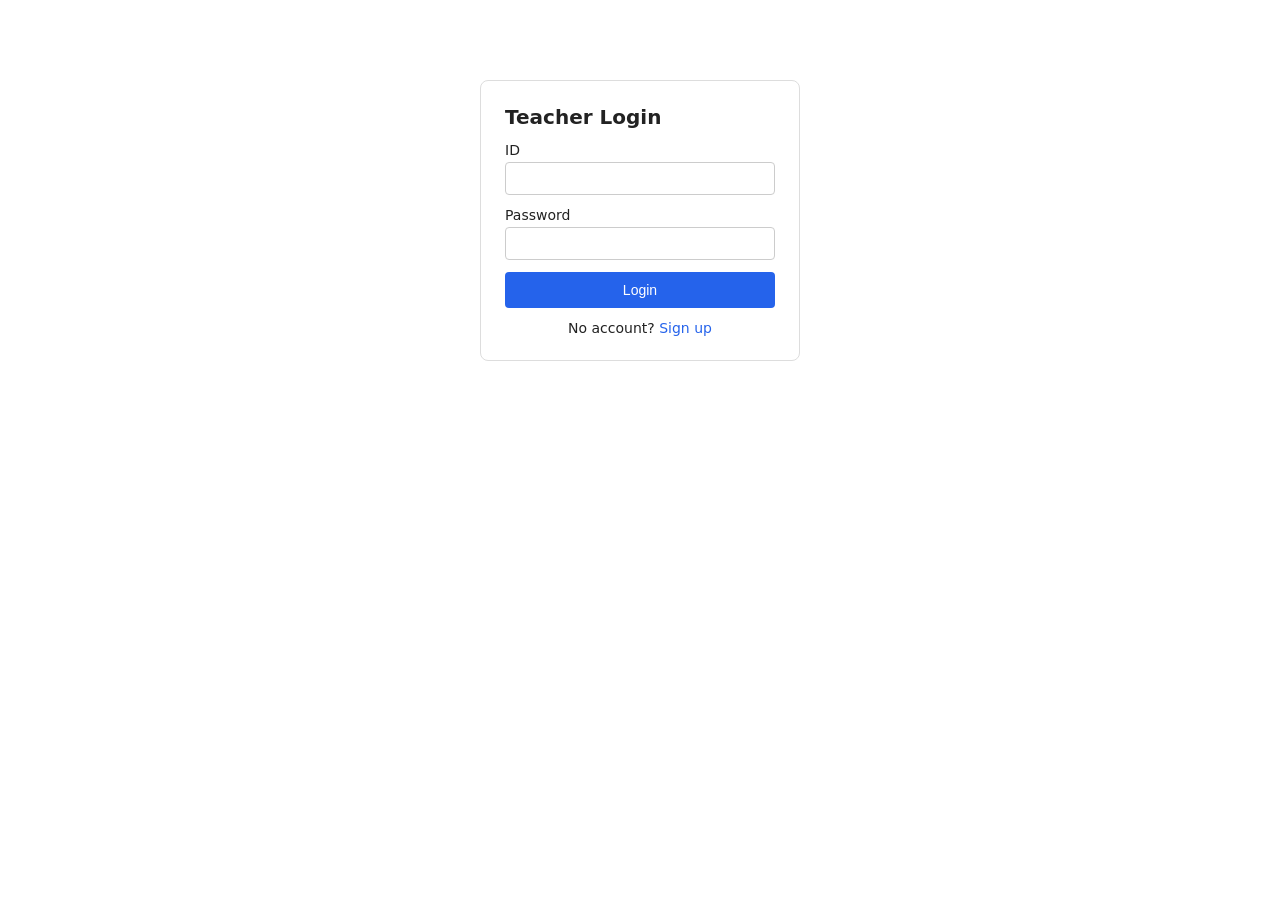
<file: frontend/index.html>
<!doctype html>
<html lang="en">
<head>
    <meta charset="utf-8">
    <title>Login</title>
    <link rel="stylesheet" href="style.css">
</head>
<body>
    <main class="login-box">
        <h1>Teacher Login</h1>
        <form id="login-form">
            <label>
                ID
                <input type="number" id="user_id" required>
            </label>
            <label>
                Password
                <input type="password" id="password" required>
            </label>
            <button type="submit">Login</button>
        </form>
        <p id="error" class="error"></p>
        <p class="auth-link">No account? <a href="register.html">Sign up</a></p>
    </main>

    <script src="app.js"></script>
    <script>
        const form = document.getElementById("login-form");
        const errorBox = document.getElementById("error");

        form.addEventListener("submit", async (event) => {
            event.preventDefault();
            errorBox.textContent = "";

            const user_id = Number(document.getElementById("user_id").value);
            const password = document.getElementById("password").value;

            const response = await fetch("/login", {
                method: "POST",
                headers: {"Content-Type": "application/json"},
                body: JSON.stringify({user_id, password}),
            });

            if (!response.ok) {
                errorBox.textContent = "Wrong ID or password";
                return;
            }

            const data = await response.json();
            localStorage.setItem("token", data.token);
            window.location.href = "dashboard.html";
        });
    </script>
</body>
</html>
</file>
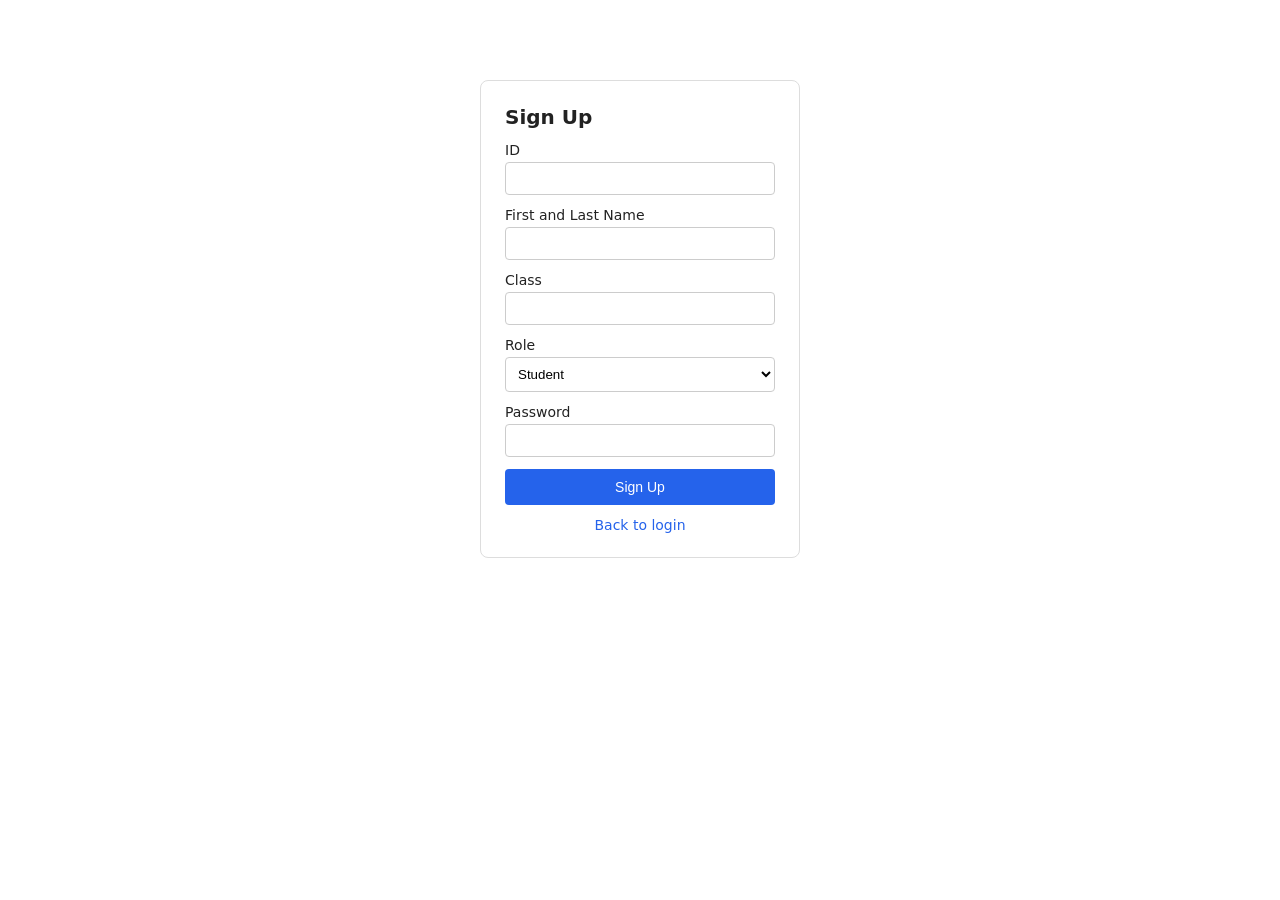
<file: frontend/register.html>
<!doctype html>
<html lang="en">
<head>
    <meta charset="utf-8">
    <title>Sign Up</title>
    <link rel="stylesheet" href="style.css">
</head>
<body>
    <main class="login-box">
        <h1>Sign Up</h1>
        <form id="register-form">
            <label>
                ID
                <input type="number" id="user_id" required>
            </label>
            <label>
                First and Last Name
                <input type="text" id="name" required>
            </label>
            <label>
                Class
                <input type="text" id="class_name" required>
            </label>
            <label>
                Role
                <select id="role" required>
                    <option value="student">Student</option>
                    <option value="teacher">Teacher</option>
                </select>
            </label>
            <label>
                Password
                <input type="password" id="password" required>
            </label>
            <button type="submit">Sign Up</button>
        </form>
        <p id="error" class="error"></p>
        <p class="auth-link"><a href="index.html">Back to login</a></p>
    </main>

    <script>
        const form = document.getElementById("register-form");
        const errorBox = document.getElementById("error");

        form.addEventListener("submit", async (event) => {
            event.preventDefault();
            errorBox.textContent = "";

            const user_id = Number(document.getElementById("user_id").value);
            const name = document.getElementById("name").value;
            const class_name = document.getElementById("class_name").value;
            const role = document.getElementById("role").value;
            const password = document.getElementById("password").value;

            const response = await fetch("/register", {
                method: "POST",
                headers: {"Content-Type": "application/json"},
                body: JSON.stringify({user_id, name, class_name, role, password}),
            });

            if (!response.ok) {
                const data = await response.json().catch(() => ({}));
                errorBox.textContent = data.detail || "Sign up failed";
                return;
            }

            window.location.href = "index.html";
        });
    </script>
</body>
</html>
</file>
<file: frontend/style.css>
* {
    box-sizing: border-box;
}

body {
    margin: 0;
    font-family: system-ui, sans-serif;
    color: #222;
}

.login-box {
    max-width: 320px;
    margin: 80px auto;
    padding: 24px;
    border: 1px solid #ddd;
    border-radius: 8px;
}

.login-box h1 {
    margin-top: 0;
    font-size: 20px;
}

.login-box label {
    display: block;
    margin-bottom: 12px;
    font-size: 14px;
}

.login-box input {
    width: 100%;
    padding: 8px;
    margin-top: 4px;
    border: 1px solid #ccc;
    border-radius: 4px;
}

.login-box button {
    width: 100%;
    padding: 10px;
    background: #2563eb;
    color: white;
    border: none;
    border-radius: 4px;
    cursor: pointer;
    font-size: 14px;
}

.login-box button:hover {
    background: #1d4ed8;
}

.error {
    color: #b91c1c;
    margin: 8px 0 0 0;
    font-size: 14px;
}

.login-box select {
    width: 100%;
    padding: 8px;
    margin-top: 4px;
    border: 1px solid #ccc;
    border-radius: 4px;
    background: white;
}

.auth-link {
    margin: 12px 0 0 0;
    font-size: 14px;
    text-align: center;
}

.auth-link a {
    color: #2563eb;
    text-decoration: none;
}

.auth-link a:hover {
    text-decoration: underline;
}

header {
    display: flex;
    justify-content: space-between;
    align-items: center;
    padding: 12px 20px;
    border-bottom: 1px solid #ddd;
}

header h1 {
    margin: 0;
    font-size: 18px;
}

header button {
    padding: 6px 14px;
    background: #e5e7eb;
    border: none;
    border-radius: 4px;
    cursor: pointer;
}

.header-controls {
    display: flex;
    align-items: center;
    gap: 12px;
}

.scope-label {
    display: flex;
    align-items: center;
    gap: 6px;
    font-size: 14px;
    color: #374151;
}

.scope-label select {
    padding: 6px 8px;
    border: 1px solid #ccc;
    border-radius: 4px;
    background: white;
    font-size: 14px;
}

.dashboard {
    display: flex;
    height: calc(100vh - 53px);
}

#student-list {
    width: 240px;
    padding: 12px;
    border-right: 1px solid #ddd;
    overflow-y: auto;
}

.student-item {
    padding: 8px;
    border-bottom: 1px solid #eee;
    font-size: 14px;
}

.student-item:hover {
    background: #f3f4f6;
}

.student-item.far {
    background: #fef2f2;
    border-left: 3px solid #dc2626;
    color: #991b1b;
}

.student-item.far:hover {
    background: #fee2e2;
}

.student-item.self {
    background: #f0fdf4;
    border-left: 3px solid #16a34a;
    color: #14532d;
    font-weight: 600;
}

.student-item.self:hover {
    background: #dcfce7;
}

.user-marker-pin {
    background: transparent;
    border: none;
}

.user-marker-pin svg {
    filter: drop-shadow(0 1px 2px rgba(0, 0, 0, 0.35));
}

.user-marker-pin.far svg {
    filter: drop-shadow(0 0 4px #dc2626) drop-shadow(0 1px 2px rgba(0, 0, 0, 0.45));
    animation: far-pulse 1.4s ease-in-out infinite;
}

.user-marker-pin.self svg {
    filter: drop-shadow(0 0 5px #16a34a) drop-shadow(0 2px 3px rgba(0, 0, 0, 0.45));
}

@keyframes far-pulse {
    0%, 100% { transform: translateY(0); }
    50% { transform: translateY(-3px); }
}

.status-pill {
    font-size: 13px;
    padding: 4px 10px;
    background: #f3f4f6;
    color: #374151;
    border-radius: 999px;
    border: 1px solid #e5e7eb;
}

.status-pill.active {
    background: #fee2e2;
    color: #991b1b;
    border-color: #fca5a5;
    font-weight: 600;
}

.scope-label input[type="number"] {
    width: 80px;
    padding: 6px 8px;
    border: 1px solid #ccc;
    border-radius: 4px;
    font-size: 14px;
}

.hint {
    color: #6b7280;
    font-size: 13px;
}

#map {
    flex: 1;
}
</file>
